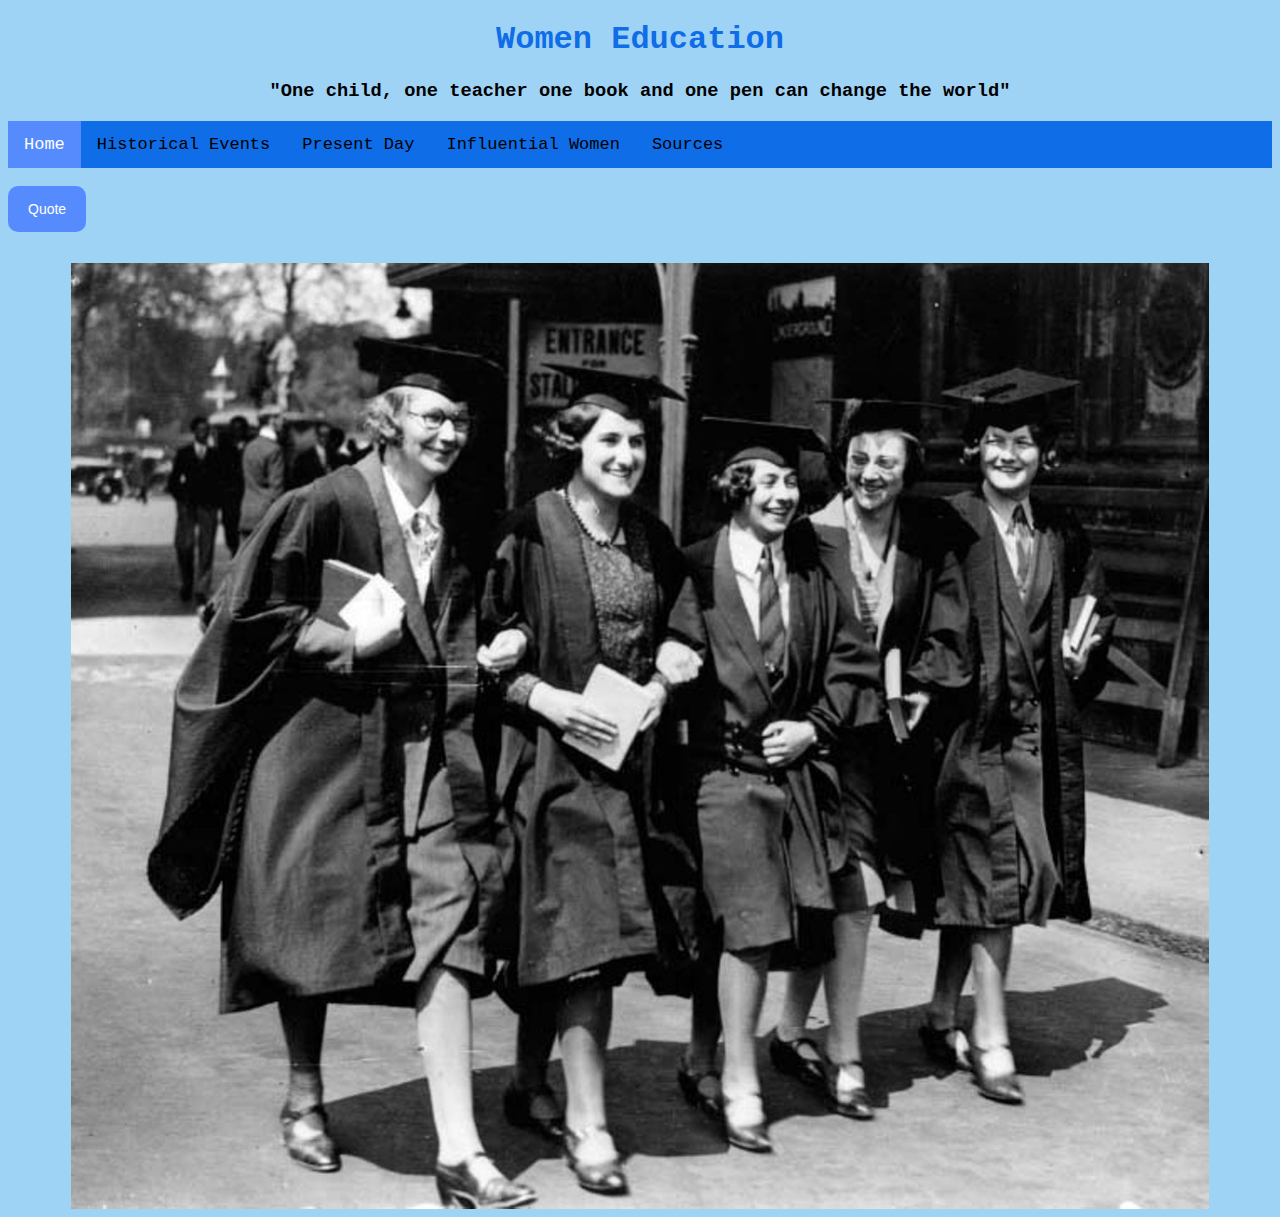
<file: index.html>
<!DOCTYPE html>
<html>
  <head>
    <meta charset="utf-8">
    <meta name="viewport" content="width=device-width">
    <title>repl.it</title>
    <link href="style.css" rel="stylesheet" type="text/css" />
  </head>
  <body>
    <script src="script.js"></script>
  <h1> Women Education </h1>
  <h3> "One child, one teacher one book and one pen can change the world"</h3>
    </div>

  <div class="navbar">
  <a class="active" href="index.html">Home</a> 
  <a href = "History.html">Historical Events</a>
  <a href = "Present.html">Present Day</a> 
  <a href = "Influential.html">Influential Women</a>
  <a href = "Sources.html">Sources</a>
    </div>
  <br>
  <button onclick ="display()"> Quote </button>
  <p id = "displayText"></p>

<img src ="women1.jpeg" height =70%; width =90% class="center_image topPadding">
  
  













  </body>
</html>
</file>
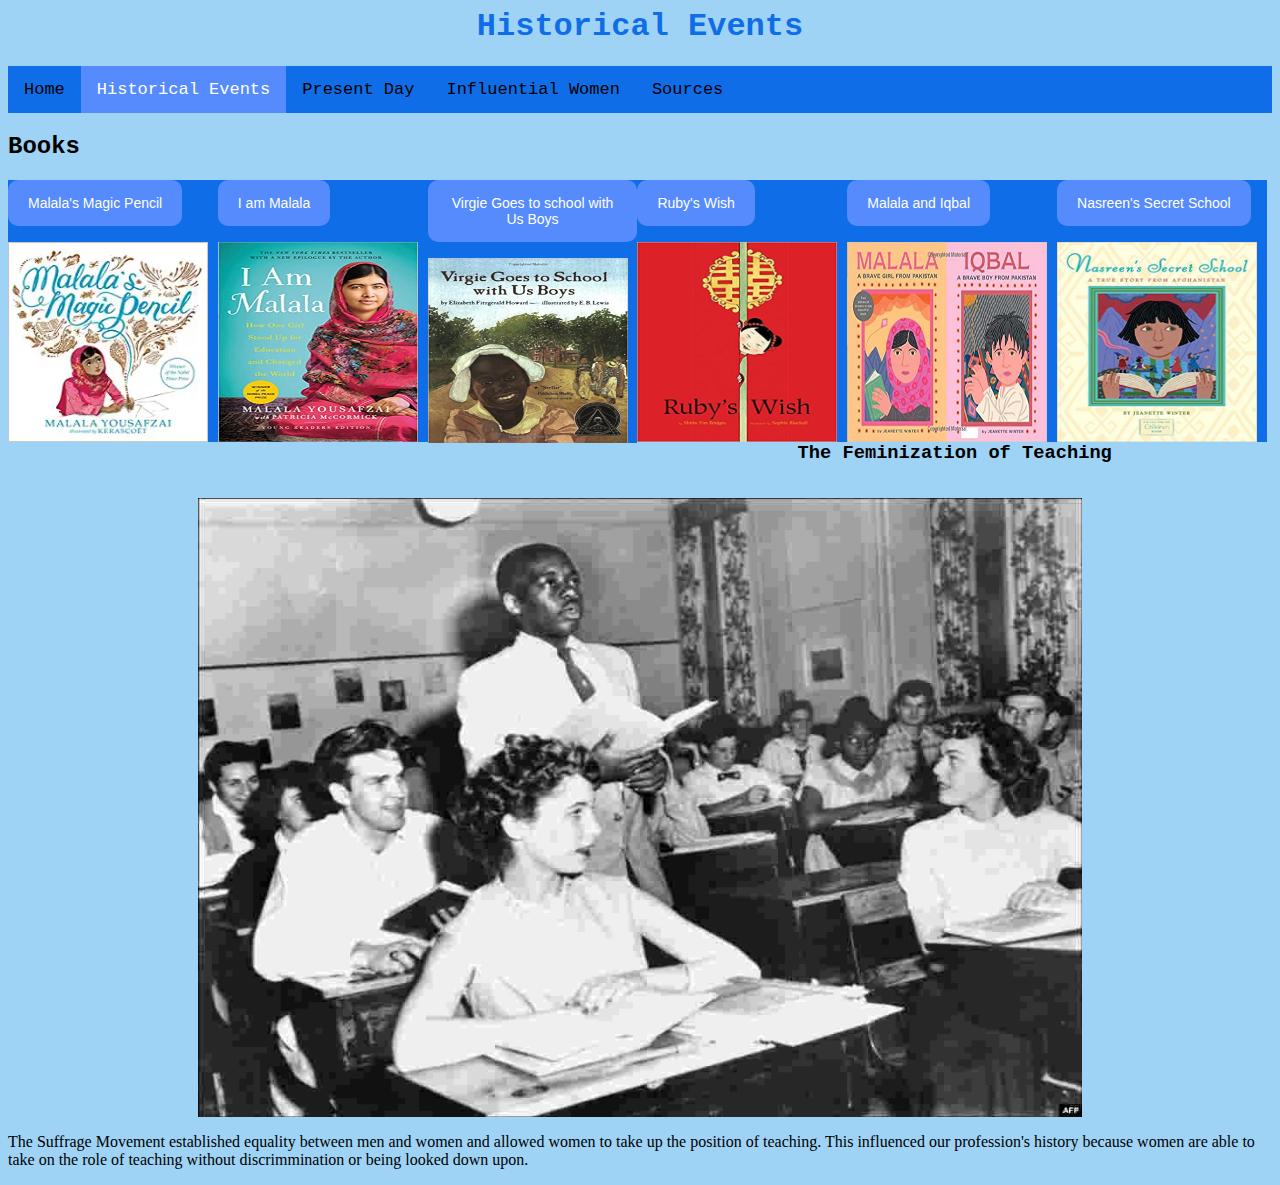
<file: History.html>
<html>
  <head>
    <meta charset="utf-8">
    <meta name="viewport" content="width=device-width">
    <title>repl.it</title>
    <link href="style.css" rel="stylesheet" type="text/css" />
  </head>
  <body>
    <script src="script.js"></script>
      <h1> Historical Events </h1>
     <div class="navbar">
  <a href="index.html">Home</a>
    <a class = "active" href = "History.html"> Historical Events</a>
  <a href = "Present.html">Present Day</a> 
  <a href = "Influential.html">Influential Women</a>
  <a href = "Sources.html">Sources</a>
  </div>
    <h2> Books </h2>

    <div class="column1">
        <button onclick ="Magic()"> Malala's Magic Pencil </button>
  <p id = "MagicText"></p>
      <a href="https://www.amazon.com/gp/product/0316319570/ref=as_li_tl?ie=UTF8&camp=1789&creative=9325&creativeASIN=0316319570&linkCode=as2&tag=kitaabworld-20&linkId=6362d8f06263f12300da2fa690f45165" target="_blank"><img src="magic pencil.webp"height="200"width="200"> </a>
      </div>
     

     <div class="column1">
       <button onclick ="Malala()"> I am Malala </button>
  <p id = "MalalaText"></p>
       <a href="https://www.amazon.com/Am-Malala-Education-Changed-Readers/dp/0316327913/ref=sr_1_1?dchild=1&keywords=Malala+book&qid=1627923378&sr=8-1"target="_blank"><img src="I am Malala.jpg"height="200"width="200"> </a>
       </div>

     <div class="column1">
       <button onclick ="Virgie()">
         Virgie Goes to school with Us Boys </button>
  <p id = "VirgieText"></p>
       <a href="https://www.amazon.com/Virgie-Goes-School-Us-Boys/dp/0689877935/ref=sr_1_1?crid=1ONVENY3Q5SPY&dchild=1&keywords=virgie+goes+to+school+with+us+boys&qid=1627676633&s=books&sprefix=virgie+%2Cstripbooks%2C206&sr=1-1"target="_blank"><img src="Virgie.jpg"height="185"width="200"> </a>
       </div>

      <div class="column1">
        <button onclick ="Ruby()"> Ruby's Wish</button>
  <p id = "RubyText"></p>
        <a href="https://www.amazon.com/Rubys-Wish-Shirin-Yim-Bridges/dp/1452145695/ref=sr_1_1?dchild=1&keywords=ruby+wishes&qid=1627676733&s=books&sr=1-1"target="_blank"><img src="ruby.jpg"height="200"width="200"> </a>
        </div>

     <div class="column1">
       <button onclick ="Iqbal()"> Malala and Iqbal </button>
  <p id = "IqbalText"></p>
       <a href="https://www.amazon.com/Malala-Brave-Girl-Pakistan-Iqbal/dp/1481422944/ref=sr_1_17?dchild=1&keywords=malala&qid=1627677040&s=books&sr=1-17"target="_blank"><img src="TwoStories.jpg"height="200"width="200"> </a>
       </div>

     <div class="column1">
        <button onclick ="Secret()"> Nasreen's Secret School </button>
  <p id = "SecretText"></p>
       <a
    href="https://www.amazon.com/Nasreens-Secret-School-Story-Afghanistan/dp/1416994378/ref=sr_1_1?dchild=1&keywords=Nasreen%E2%80%99s+Secret+School%3A+A+True+Story+from+Afghanistan%2C+by+Jeanette+Winter+%28ages+8%2B%29.&qid=1627677196&s=books&sr=1-1"target="_blank"><img src="Nasreen.jpg"height="200"width="200"> </a>
    </div>

<br>
<br>
<br>
<br>
<h3>The Feminization of Teaching</h3>    
<img src ="women22.jpeg" height =70%; width =70% class="center_image topPadding">
<p>The Suffrage Movement established equality between men and women and allowed women to take up the position of teaching. This influenced our profession's history because women are able to take on the role of teaching without discrimmination or being looked down upon.</p>




</body>
</html>
</file>
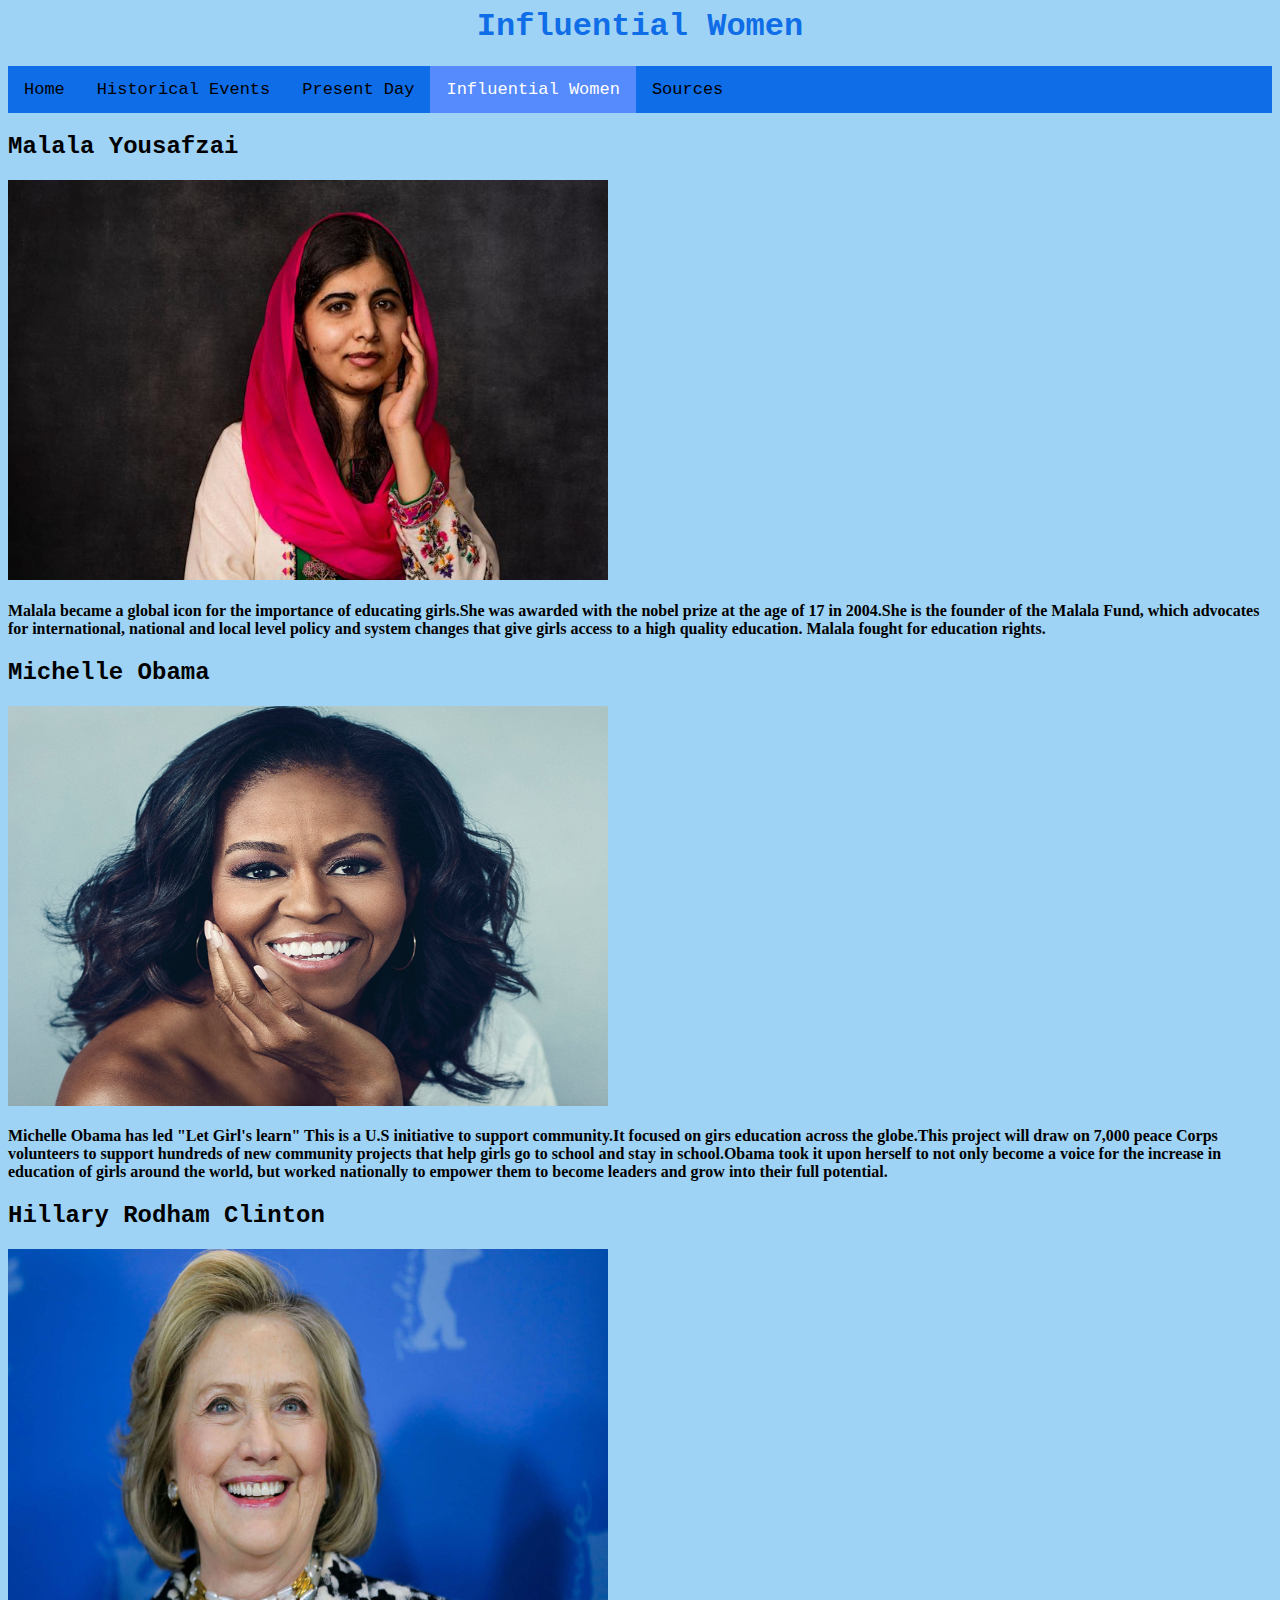
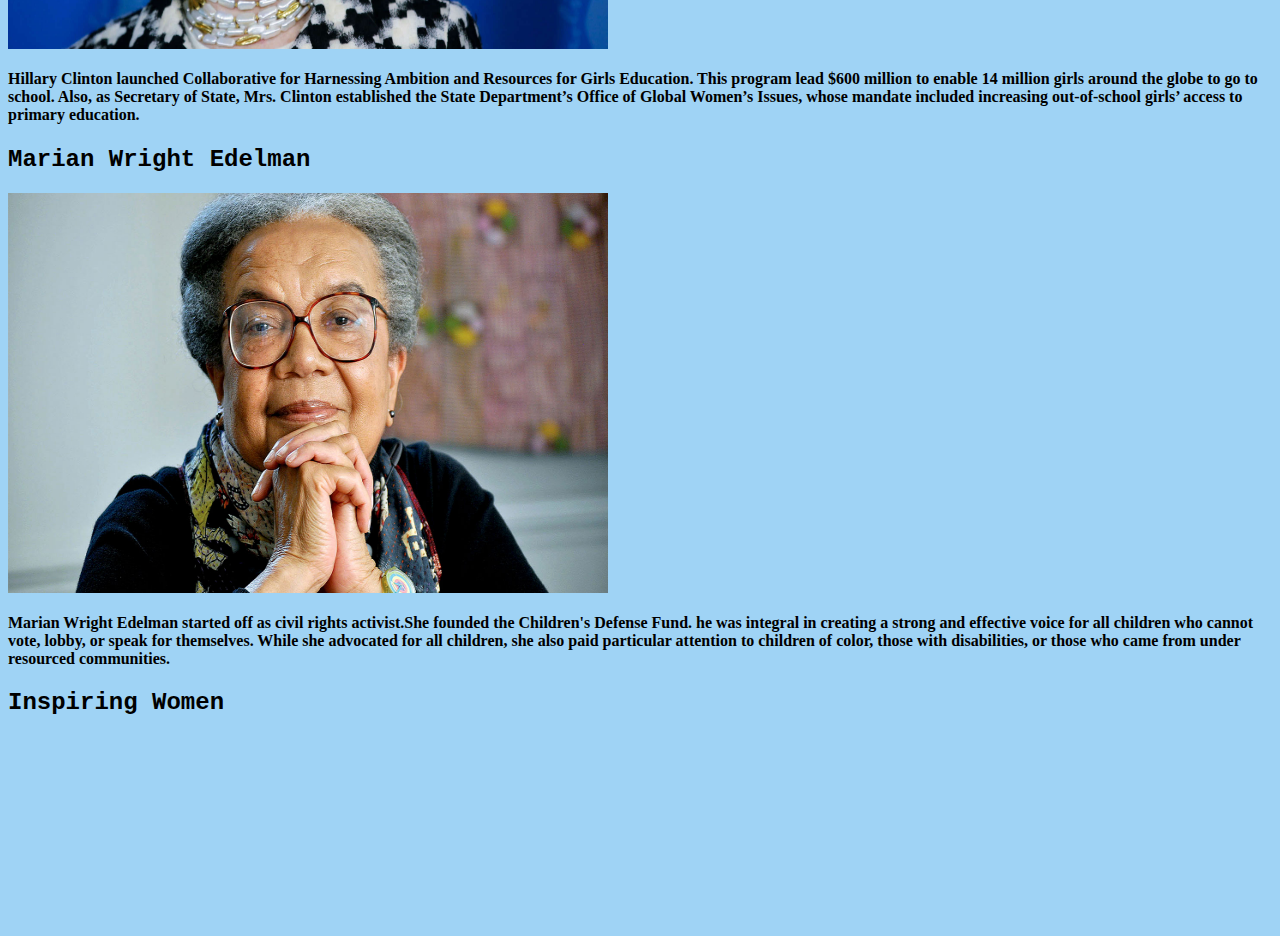
<file: Influential.html>
<html>
  <head>
    <meta charset="utf-8">
    <meta name="viewport" content="width=device-width">
    <title>repl.it</title>
    <link href="style.css" rel="stylesheet" type="text/css" />
  </head>
  <body>
    <script src="script.js"></script>
    <h1> Influential Women</h1>
    <div class="navbar">
  <a href="index.html">Home</a>
  <a href = "History.html">Historical Events</a>
  <a href = "Present.html">Present Day</a> 
<a class = "active" href = "Influential.html"> Influential Women</a>
<a href = "Sources.html">Sources</a>
  </div>
  
  
     <h2> Malala Yousafzai</h2>
     <div class="column3">
     <img src ="Malala.jpeg" height ="400" width ="600">
     <h4>Malala became a global icon for the importance of educating girls.She was awarded with the nobel prize at the age of 17 in 2004.She is the founder of the Malala Fund, which advocates for international, national and local level policy and system changes that give girls access to a high quality education. Malala fought for education rights.</h4>
     </div>

  <h2>Michelle Obama</h2>
       <div class="column4">
       <img src ="michelle.png" height ="400" width ="600">
      <h4>Michelle Obama has led "Let Girl's learn" This is a U.S initiative to support community.It focused on girs education across the globe.This project will draw on 7,000 peace Corps volunteers to support hundreds of new community projects that help girls go to school and stay in school.Obama took it upon herself to not only become a voice for the increase in education of girls around the world, but worked nationally to empower them to become leaders and grow into their full potential. </h4>
  </div>

  <br>
  <br>
  <br>
  <br>
  <br>

   <h2>Hillary Rodham Clinton</h2>
      <div class="column5">
        <img src ="hillary-clinton.jpeg" height ="400" width ="600">
        <h4> Hillary Clinton launched Collaborative for Harnessing Ambition and Resources for Girls Education. This program lead $600 million to enable 14 million girls around the globe to go to school. Also, as Secretary of State, Mrs. Clinton established the State Department’s Office of Global Women’s Issues, whose mandate included increasing out-of-school girls’ access to primary education.</h4>
  </div>

  <br>
  <br>
  <br>
  <br>
  <br>
 <h2>Marian Wright Edelman</h2>
      <div class="column6">
         <img src ="marian-wright-edelman.jpeg" height ="400" width ="600">
         <h4> Marian Wright Edelman started off as civil rights activist.She founded the Children's Defense Fund. he was integral in creating a strong and effective voice for all children who cannot vote, lobby, or speak for themselves. While she advocated for all children, she also paid particular attention to children of color, those with disabilities, or those who came from under resourced communities. 
  </div>
   <br>
  <br>
  <br>
  <br>
  <br>

  <h2>Inspiring Women </h2>

  <div class="column2">
  <iframe width="250" height="200" src="https://www.youtube.com/embed/gUgm8wZR_Ts" title="YouTube video player" frameborder="0" allow="accelerometer; autoplay; clipboard-write; encrypted-media; gyroscope; picture-in-picture" allowfullscreen></iframe>
  </div>
  <div class="column2">
  <iframe width="250" height="200" src="https://www.youtube.com/embed/-dNrObuUlgo" title="YouTube video player" frameborder="0" allow="accelerometer; autoplay; clipboard-write; encrypted-media; gyroscope; picture-in-picture" allowfullscreen></iframe>
  </div>
  <div class="column2">
  <iframe width="250" height="200" src="https://www.youtube.com/embed/5TTTmbSeMxQ" title="YouTube video player" frameborder="0" allow="accelerometer; autoplay; clipboard-write; encrypted-media; gyroscope; picture-in-picture" allowfullscreen></iframe>
 </div>
 <div class="column2">
  <iframe width="250" height="200" src="https://www.youtube.com/embed/bLDdBYJ4-tk" title="YouTube video player" frameborder="0" allow="accelerometer; autoplay; clipboard-write; encrypted-media; gyroscope; picture-in-picture" allowfullscreen></iframe>
 </div>  

 
  </body>
  </html>
</file>
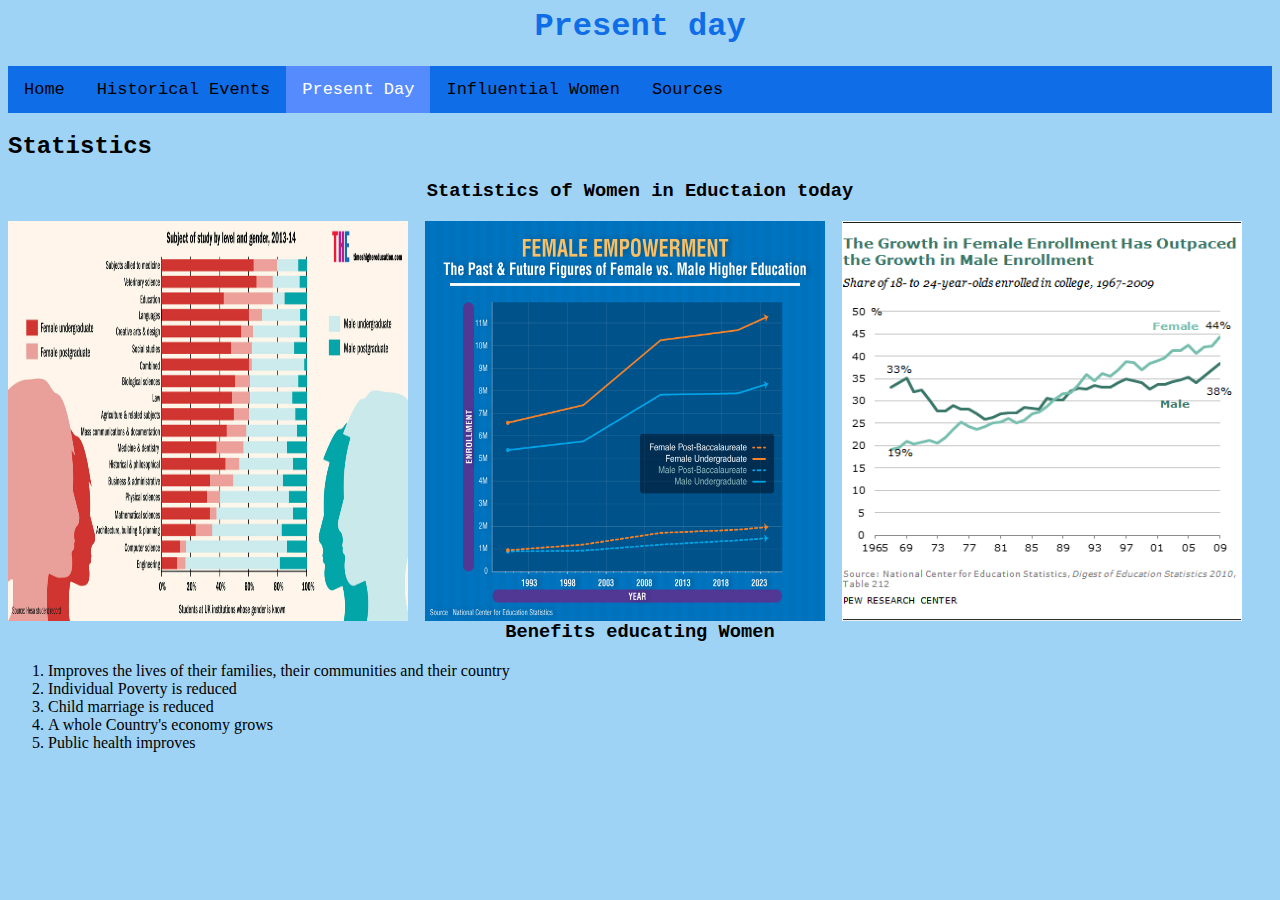
<file: Present.html>
<html>
  <head>
    <meta charset="utf-8">
    <meta name="viewport" content="width=device-width">
    <title>repl.it</title>
    <link href="style.css" rel="stylesheet" type="text/css" />
  </head>
  <body>
    <script src="script.js"></script>
      <h1> Present day</h1>
    <div class="navbar">
  <a href="index.html">Home</a>
  <a href = "History.html">Historical Events</a>
  <a class = "active" href = "Present.html">Present Day</a> 
 <a href = "Influential.html">Influential Women</a>
<a href = "Sources.html">Sources</a>
  </div>
 <h2>Statistics</h2>
 <h3> Statistics of Women in Eductaion today</h3>

 <div class="column9">
   <img src ="subject.jpeg" height ="400" width ="400">
 </div>

  <div class="column9">
  <img src ="empo.png" height ="400" width ="400">
  </div>

  <div class="column9">
  <img src ="growth.png" height ="400" width ="400">
  </div>
<br>
<br>
<h3> Benefits educating Women</h3>
<ol>
  <li>Improves the lives of their families, their communities and their country</li>
  <li>Individual Poverty is reduced </li>
  <li>Child marriage is reduced</li>
   <li> A whole Country's economy grows</li>
    <li> Public health improves</li>
</ol>
</file>
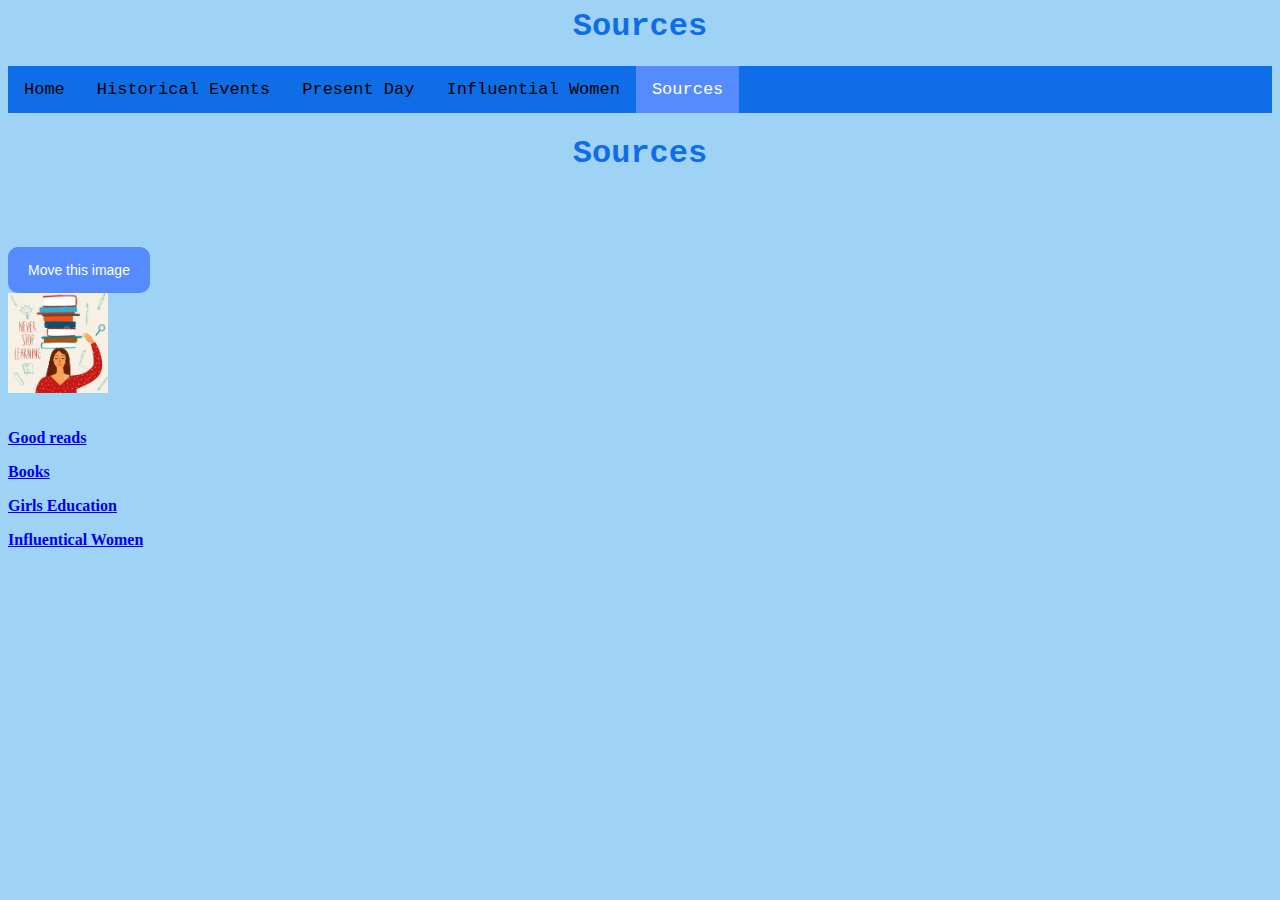
<file: Sources.html>
<html>
  <head>
    <meta charset="utf-8">
    <meta name="viewport" content="width=device-width">
    <title>repl.it</title>
    <link href="style.css" rel="stylesheet" type="text/css" />
  </head>
  <body>
    <script src="script.js"></script>
    <h1> Sources</h1>
    <div class="navbar">
  <a href="index.html">Home</a>
  <a href = "History.html">Historical Events</a>
  <a href = "Present.html">Present Day</a> 
  <a href = "Influential.html">Influential Women</a>
<a class = "active" href = "Sources.html"> Sources</a>
  </div>

<h1>Sources</h1>
<br>
<br>
<br>
<button onclick = "ourAnimation()">Move this image</button>
  <br>
  <img src = "book.png" id = "animation" height = "100" width = "100">
  <br>

<br>
<br>

<a href = "https://www.goodreads.com/book/show/1261770.Virgie_Goes_to_School_with_Us_B"><b>Good reads</b> </a> </p> 

<a href = "https://kidworldcitizen.org/books-about-girls-in-school-fighting-for-their-education/"><b>Books</b> </a> </p>

<a href="https://www.globalpartnership.org/blog/15-women-leading-way-girls-education"><b>Girls Education</b> </a> </p> 

<a href="https://www.sagaeducation.org/blog/2021/3/8/celebrating-8-influential-women-in-education-for-international-womens-day"><b>Influentical Women</b> </a> </p> 




 </body>
</html>
</file>
<file: style.css>
.navbar {
  background-color:rgb(15, 109, 231);
  overflow: hidden;
  font-family: Courier New;
  text-align: center;
}
.navbar a {
float:left;
color:black;
text-align: center;
padding: 14px 16px;
text-decoration: none;
font-size:17px;
}
.navbar a:hover {
background-color:rgb(0, 153, 255);
color:white;
font-family:Courier New;
}
.navbar a.active {
  background-color:rgb(86, 139, 253);
  color:white;
  font-family: Courier New;
}
body{
  background-color: rgb(159, 211, 245);
}
h1{
color:rgb(15, 109, 231);
text-align: center;
font-family: Courier New;
}
h3{
  font-family: Courier New;
  text-align: center;
}
.center_image {
  display: block;
  margin-left: auto;
   margin-right: auto;
}
.topPadding {
  padding-top: 15px;
}
 button{
background-color:rgb(86, 139, 253);
border:black;
color: white;
padding: 15px 20px;
text-align: center;
display: inline-block;
font-size: 14px;
border-radius: 10px
}

button:hover{
  background-color:rgb(159, 211, 245);
  color: black;
  border: 1px solid black;
  transition-duration:3s;
  font-family: Courier New;
} 
.column1{
  float: left;
  width:16.6%;
  background-color:rgb(15, 109, 231);
}
.row1{
  content:"";
  display:table;
  clear:both;
  
}
h2{
color: black;
font-family: Courier New;
text-align: left;
}
.background1{
    background-color:rgb(15, 109, 231);
}
.column2{
  float: left;
  width:25%;
}
.row2{
  content:"";
  display:table;
  clear:both;
}
.column3{
 float: left; 
}
.column4{
 float: right; 
}
.column5{
 float: left; 
}
.column6{
 float:right; 
}
.column9{
  float: left;
  width:33%;
</file>
